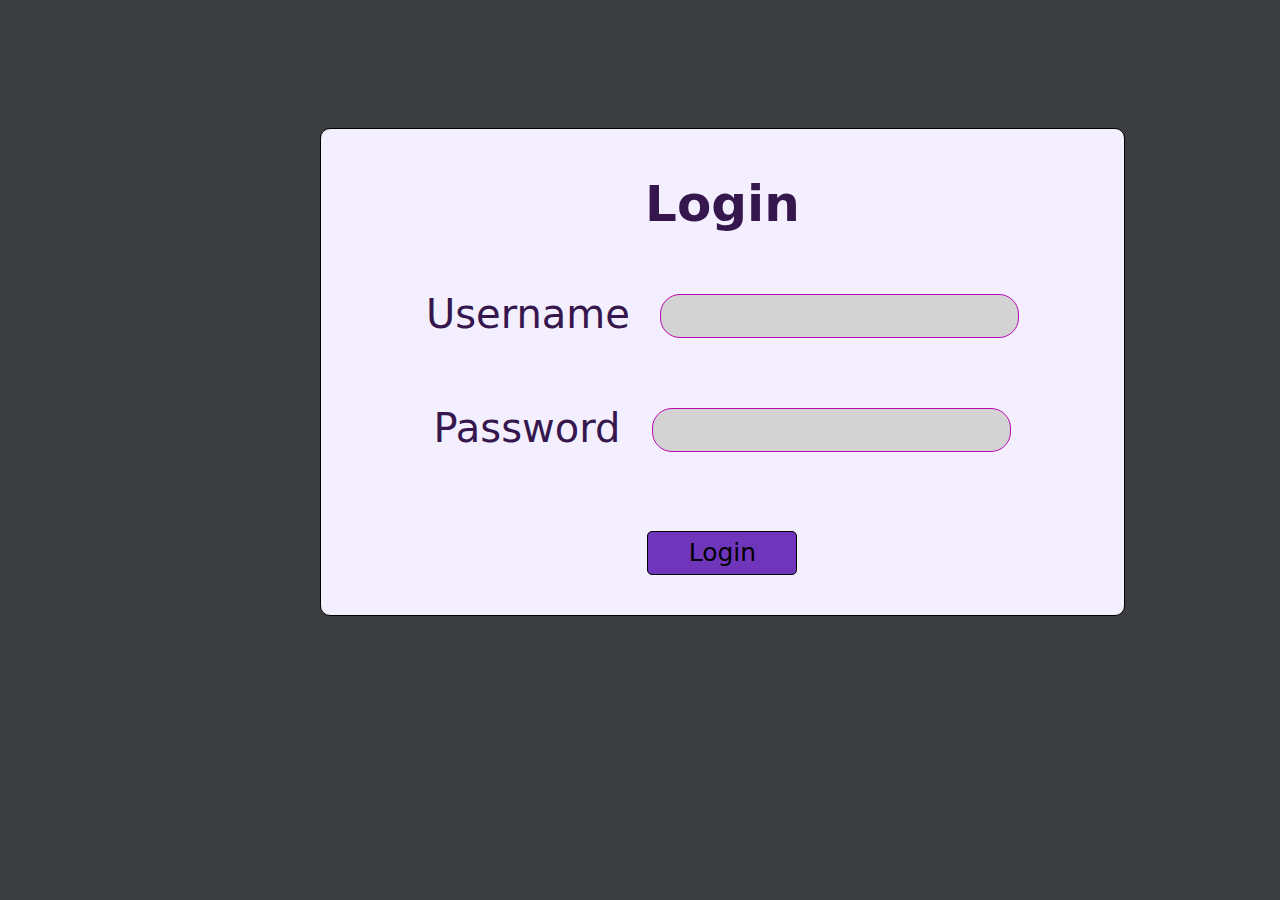
<file: index.html>
<!DOCTYPE html>
<html>
<head>
    <meta charset="UTF-8">
    <meta name="viewport" content="width=device-width, initial-scale=1">
    <link href="https://cdn.jsdelivr.net/npm/bootstrap@5.1.1/dist/css/bootstrap.min.css" rel="stylesheet">
    <link href="style.css" rel="stylesheet">
    <script src="https://cdn.jsdelivr.net/npm/bootstrap@5.1.1/dist/js/bootstrap.bundle.min.js"></script>
    <title>Login Page</title>
</head>
<body style="background-color:#3c3d40; color: #36174D">
    <!--<div id="fetchData"></div>
        <br><hr><br>   -->
    <div id="loginBox" style="background-color: #f3efff; border-radius: 10px; border: 1px solid black; margin-left: 25%; margin-right: 25%; margin-top: 10%; padding-bottom: 2%;">
        <div class="flex-container" style="margin-top: 5%;">
            <div style="flex-grow: 4"></div>
            <div style="flex-grow: 4; font-weight: 600; font-size: 50px;">Login</div>
            <div style="flex-grow: 4"></div>
        </div>
        <div class="flex-container" style="margin-top: 5%;">
            <div style="flex-grow: 4"></div><div style="flex-grow: 4"></div><div style="flex-grow: 4"></div>
            <div id="username" style="flex-grow: 4; font-weight: 400; font-size: 40px;">Username</div>
            <div style="flex-grow: 4"><input type="text" id="usernameInput"></div>
            <div style="flex-grow: 4"></div><div style="flex-grow: 4"></div><div style="flex-grow: 4"></div>

        </div>
        <div class="flex-container" style="margin-top: 5%;">
            <div style="flex-grow: 4"></div><div style="flex-grow: 4"></div><div style="flex-grow: 4"></div>
            <div id=password" style="flex-grow: 4; font-weight: 400; font-size: 40px;">Password</div>
            <div style="flex-grow: 4;;"><input type="password" id="passwordInput"></div> <!--change to type password when login works-->
            <div style="flex-grow: 4"></div><div style="flex-grow: 4"></div><div style="flex-grow: 4"></div>
        </div>
        <div class="flex-container" style="margin-top: 6%;">
            <div style="flex-grow: 4"></div>
            <div style="flex-grow: 4">
                <button onclick="login()">Login</button>
            </div>
            <div style="flex-grow: 4"></div>
        </div>
    </div>
    <script src="script.js"></script>
</body>
</html>
</file>
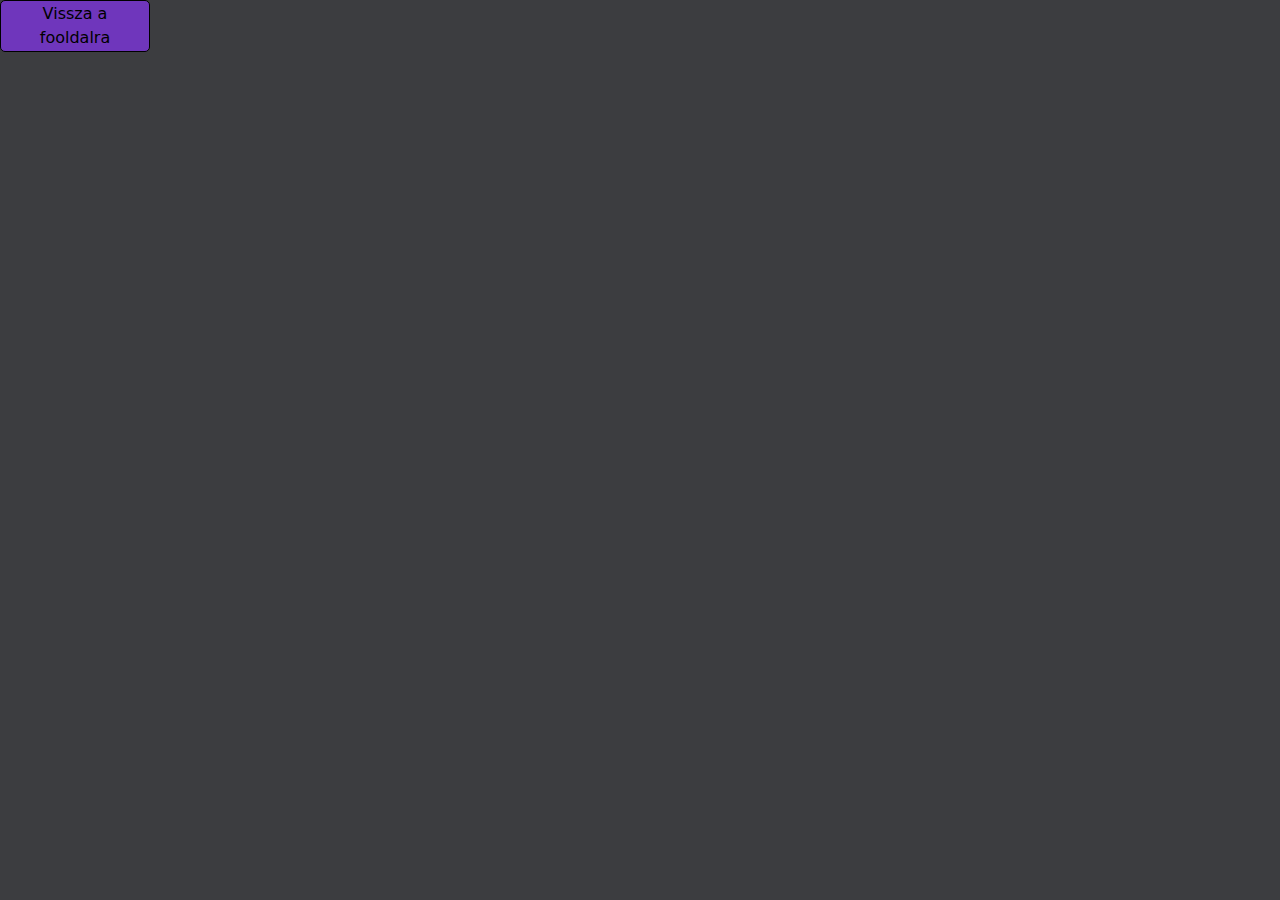
<file: coin.html>
<!DOCTYPE html>
<html>
    <head>
        <meta charset="UTF-8">
        <meta name="viewport" content="width=device-width, initial-scale=1">
        <link href="https://cdn.jsdelivr.net/npm/bootstrap@5.1.1/dist/css/bootstrap.min.css" rel="stylesheet">
        <script src="https://cdn.jsdelivr.net/npm/bootstrap@5.1.1/dist/js/bootstrap.bundle.min.js"></script>
        <link href="style.css" rel="stylesheet">
        <title>Coin table</title>
    </head>
    <body style="background-color: #3c3d40;">
        <a href="fooldal.html"><button class="button">Vissza a fooldalra</button></a>      
        <table id="dataholder"></table>
        <script src="coinpage.js"></script>
    </body>
</html>
</file>
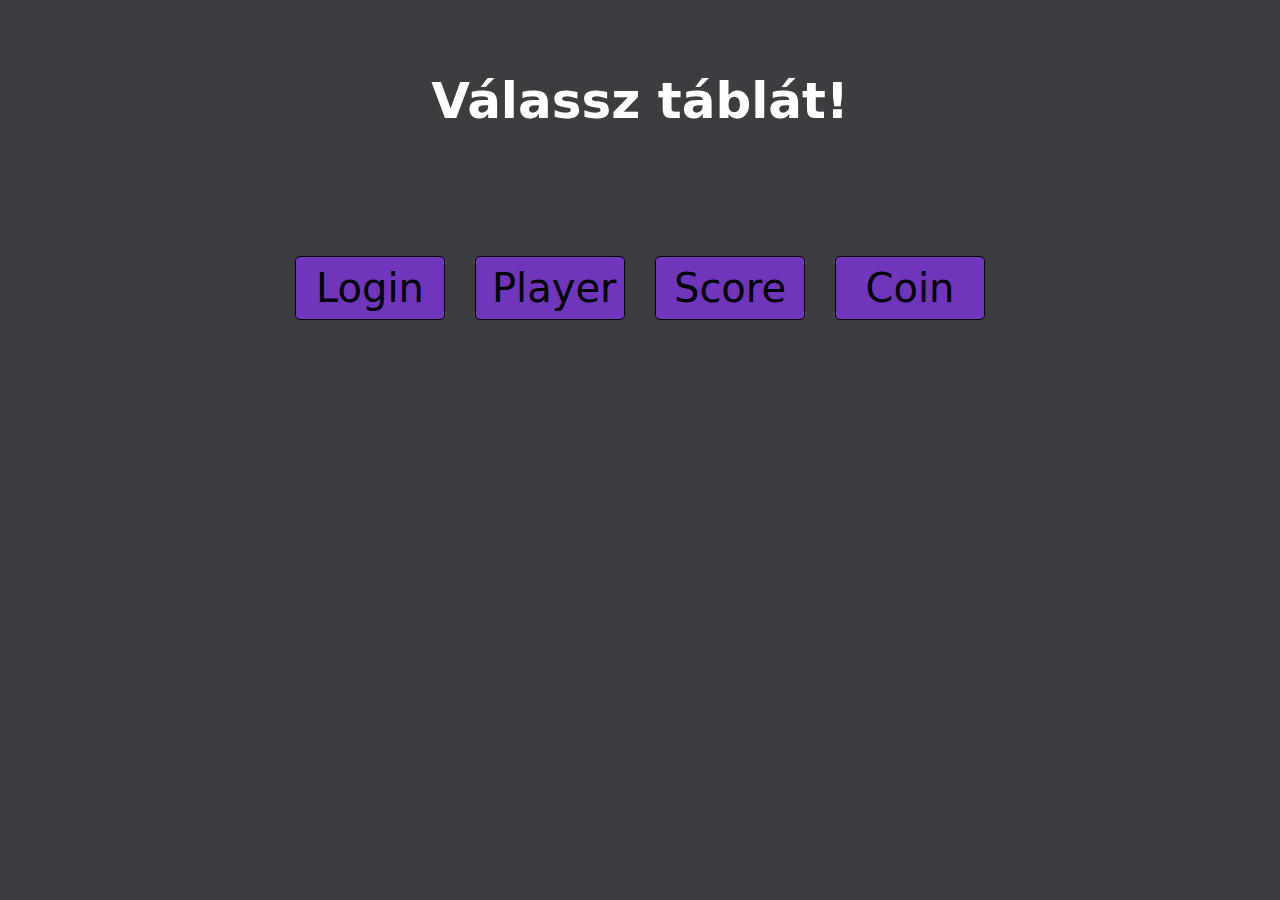
<file: fooldal.html>
<!DOCTYPE html>
<html lang="en">
<head>
    <meta charset="UTF-8">
    <meta http-equiv="X-UA-Compatible" content="IE=edge">
    <meta name="viewport" content="width=device-width, initial-scale=1.0">
    <link href="https://cdn.jsdelivr.net/npm/bootstrap@5.1.1/dist/css/bootstrap.min.css" rel="stylesheet">
    <link href="style.css" rel="stylesheet">
    <script src="https://cdn.jsdelivr.net/npm/bootstrap@5.1.1/dist/js/bootstrap.bundle.min.js"></script>
    <title>Main</title>
    <style>
        .button span {
            cursor: pointer;
            display: inline-block;
            position: relative;
            transition: 0.5s;
            font-size: 40px;
            margin: 10px
        }

        .button span:after {
            content: '\00bb';
            position: absolute;
            opacity: 0;
            top: 0;
            right: -20px;
            transition: 0.5s;
        }

        .button:hover span {
            padding-right: 25px;
        }

        .button:hover span:after {
            opacity: 1;
            right: 0;
        }
    </style>
</head>
<body style="background-color: #3c3d40;">
    <p style="color:white; font-size: 50px; font-weight: 900; text-align: center; margin-top: 5%;">Válassz táblát!</p>
    <div class="flex-container centerFlex">
        <div><a href="login.html"><button class="button"><span>Login</span></button></a></div>
        <div><a href="player.html"><button class="button"><span>Player</span></button></a></div>
        <div><a href="score.html"><button class="button"><span>Score</span></button></a></div>
        <div><a href="coin.html"><button class="button"><span>Coin</span></button></a></div>
    </div>
</body>
</html>
</file>
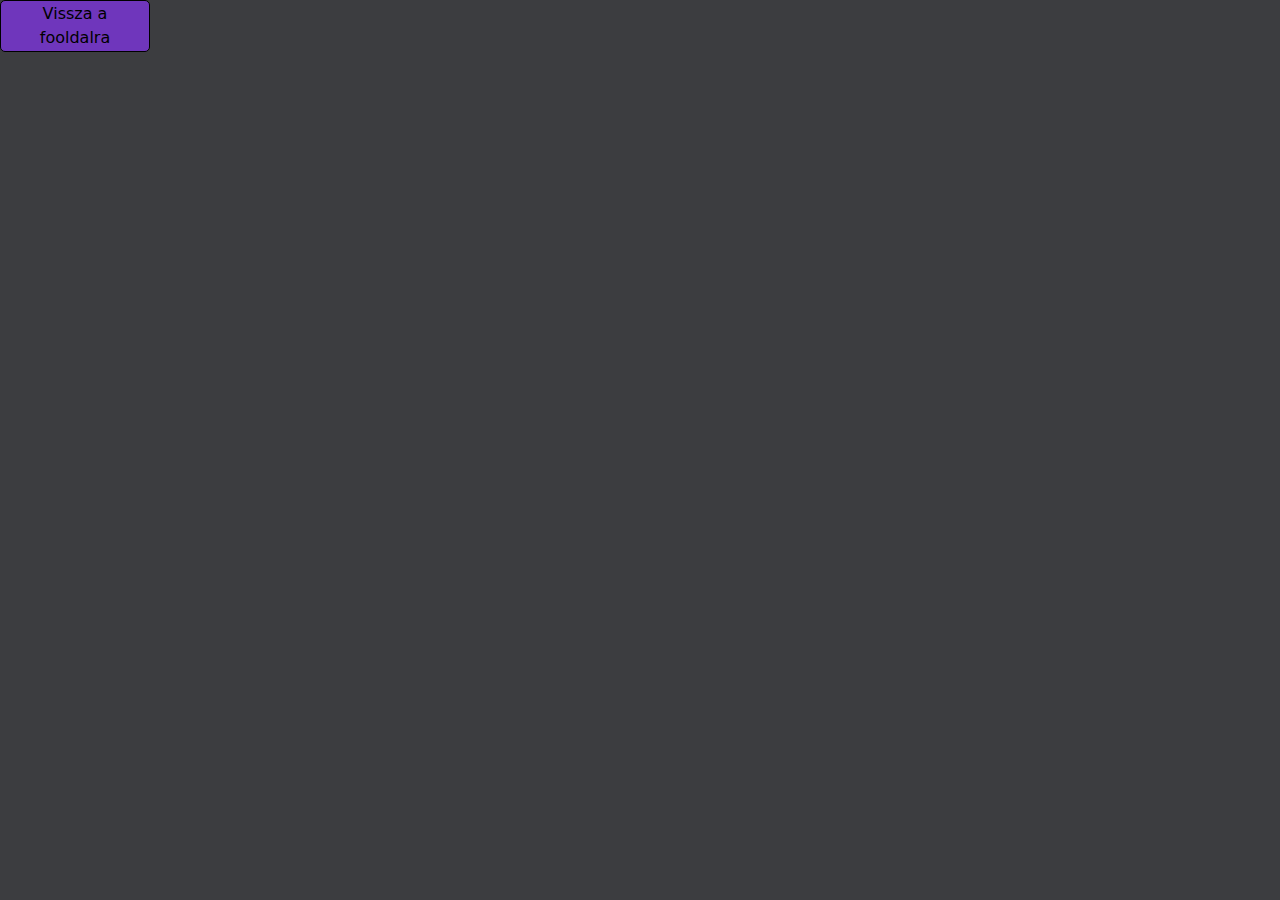
<file: login.html>
<!DOCTYPE html>
<html>
    <head>
        <meta charset="UTF-8">
        <meta name="viewport" content="width=device-width, initial-scale=1">
        <link href="https://cdn.jsdelivr.net/npm/bootstrap@5.1.1/dist/css/bootstrap.min.css" rel="stylesheet">
        <script src="https://cdn.jsdelivr.net/npm/bootstrap@5.1.1/dist/js/bootstrap.bundle.min.js"></script>
        <link href="style.css" rel="stylesheet">
        <title>Login table</title>
    </head>
    <body style="background-color: #3c3d40;">
        <a href="fooldal.html"><button class="button">Vissza a fooldalra</button></a>      
        <table id="dataholder"></table>
        <script src="loginpage.js"></script>
    </body>
</html>
</file>
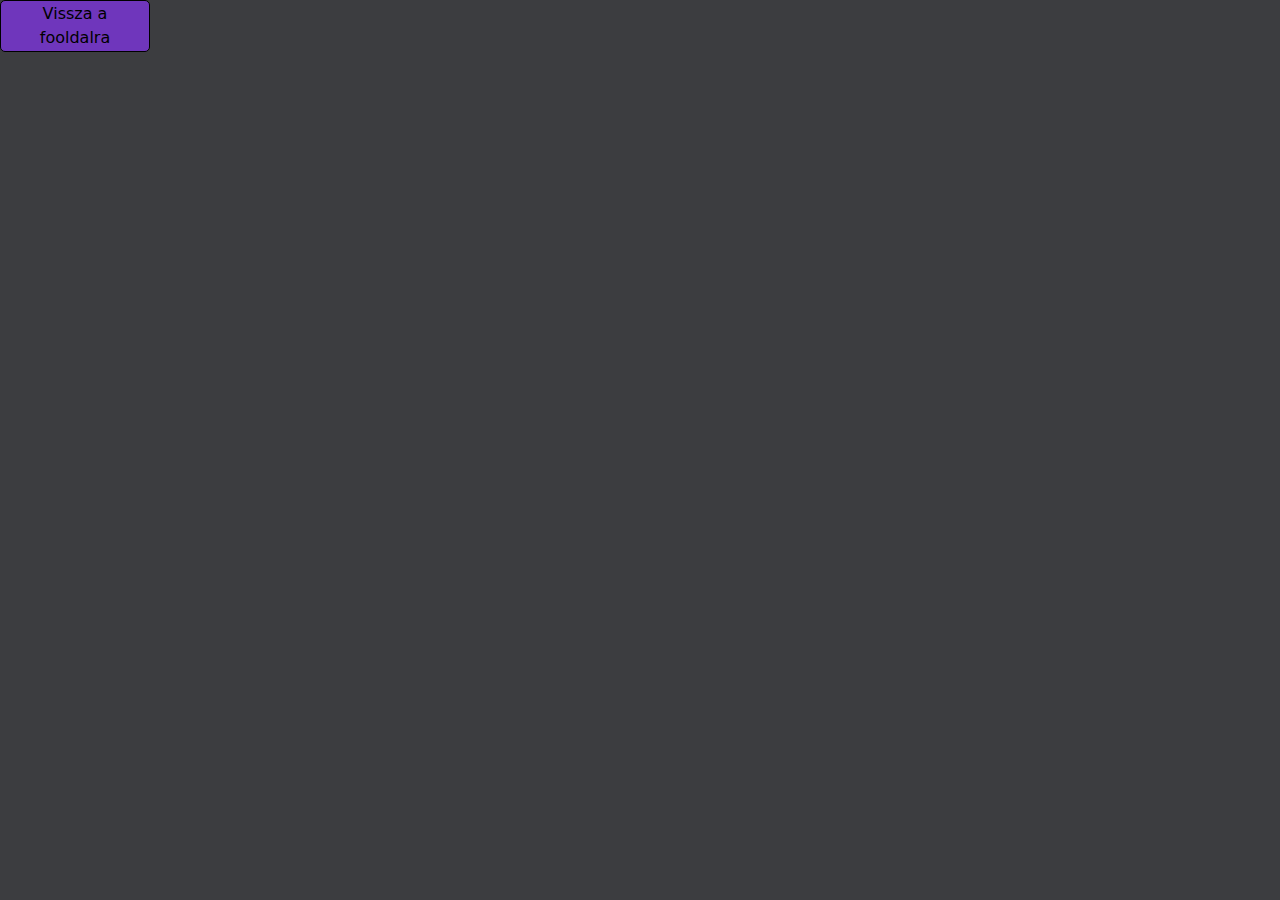
<file: palya.html>
<!DOCTYPE html>
<html>
    <head>
        <meta charset="UTF-8">
        <meta name="viewport" content="width=device-width, initial-scale=1">
        <link href="https://cdn.jsdelivr.net/npm/bootstrap@5.1.1/dist/css/bootstrap.min.css" rel="stylesheet">
        <script src="https://cdn.jsdelivr.net/npm/bootstrap@5.1.1/dist/js/bootstrap.bundle.min.js"></script>
        <link href="style.css" rel="stylesheet">
        <title>Login table</title>
    </head>
    <body style="background-color: #3c3d40;">
        <a href="fooldal.html"><button class="button">Vissza a fooldalra</button></a>      
        <table id="dataholder"></table>
        <script src="palyapage.js"></script>
    </body>
</html>
</file>
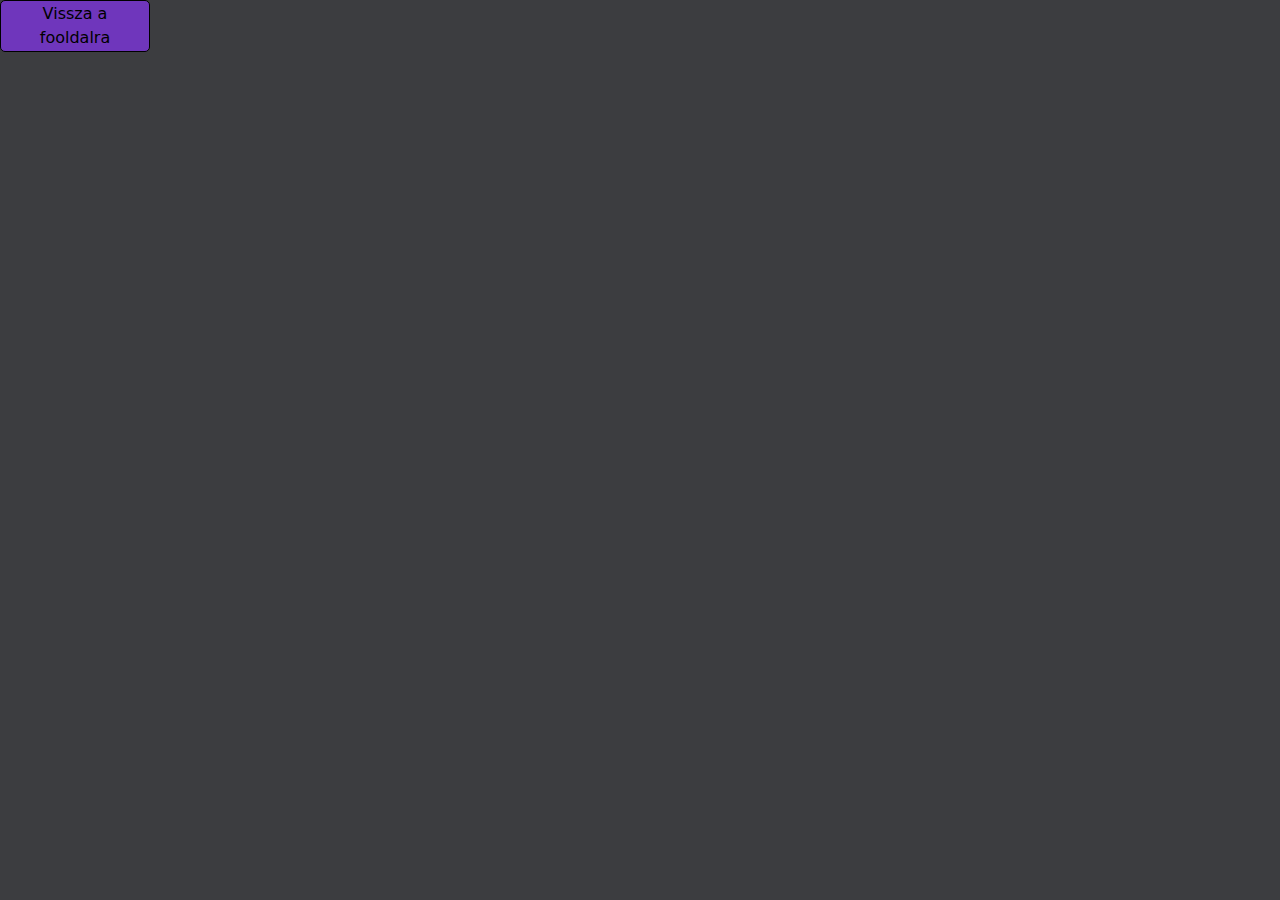
<file: player.html>
<!DOCTYPE html>
<html>
    <head>
        <meta charset="UTF-8">
        <meta name="viewport" content="width=device-width, initial-scale=1">
        <link href="https://cdn.jsdelivr.net/npm/bootstrap@5.1.1/dist/css/bootstrap.min.css" rel="stylesheet">
        <script src="https://cdn.jsdelivr.net/npm/bootstrap@5.1.1/dist/js/bootstrap.bundle.min.js"></script>
        <link href="style.css" rel="stylesheet">
        <title>Player table</title>
    </head>
    <body style="background-color: #3c3d40;">
        <a href="fooldal.html"><button class="button">Vissza a fooldalra</button></a> 
        <table id="dataholder"></table>
        <script src="playerpage.js"></script>
    </body>
</html>
</file>
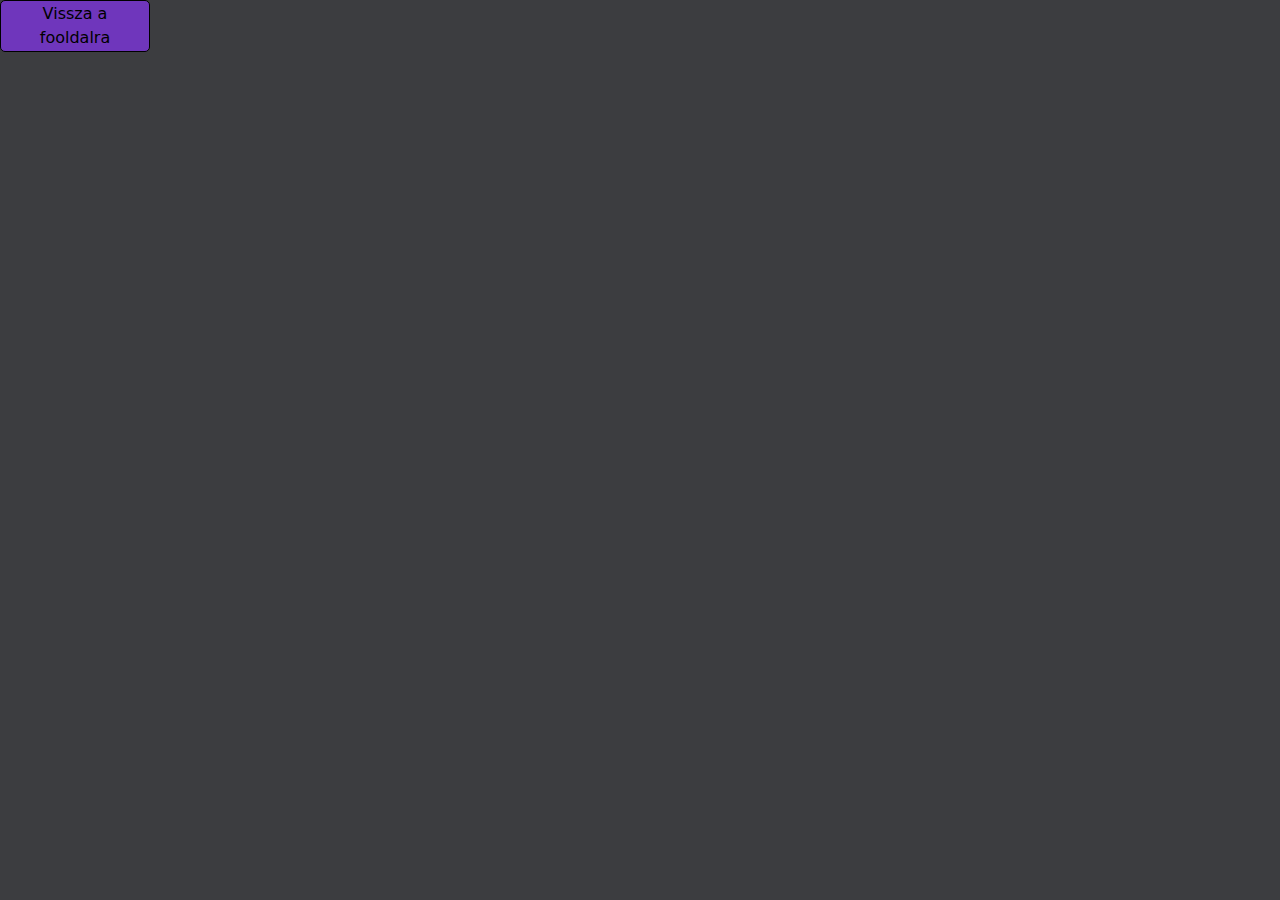
<file: score.html>
<!DOCTYPE html>
<html>
    <head>
        <meta charset="UTF-8">
        <meta name="viewport" content="width=device-width, initial-scale=1">
        <link href="https://cdn.jsdelivr.net/npm/bootstrap@5.1.1/dist/css/bootstrap.min.css" rel="stylesheet">
        <script src="https://cdn.jsdelivr.net/npm/bootstrap@5.1.1/dist/js/bootstrap.bundle.min.js"></script>
        <link href="style.css" rel="stylesheet">
        <title>Score table</title>
    </head>
    <body style="background-color: #3c3d40;">
        <a href="fooldal.html"><button class="button">Vissza a fooldalra</button></a>      
        <table id="dataholder"></table>
        <script src="scorepage.js"></script>
    </body>
</html>
</file>
<file: style.css>
.flex-container {
    display: flex;
}

.flex-container>div {
    margin: 5px;
    padding: 10px;
    font-size: 25px;
    text-align: center;
    line-height: 40px;
}

.centerFlex{
    justify-content: center;
    margin-top: 8%;
}

button {
    border: 1px solid black;
    border-radius: 5px;
    width: 150px;
    background-color: #6f36bc;
    color: black;
}

input{
    border: 1px solid #ba09b1;
    border-radius: 20px;
    background-color: lightgrey;
    padding-left: 20px;
    padding-right: 20px;
}

.grad {
    background-image: linear-gradient(to bottom right, #6f36bc, #f3efff);
}

#loginBox{
    min-width: fit-content;
}

#dataholder{
    margin-top: 8%;
    margin-left: auto;
    margin-right: auto;
    color:white; 
    font-size: 30px;
    background-color: grey; 
    border-collapse:separate;
    border-spacing: 2em;
}

tr{
    
}

#dataholder > td{
    margin-left: 5%;
    margin-right: 5%;
}
</file>
